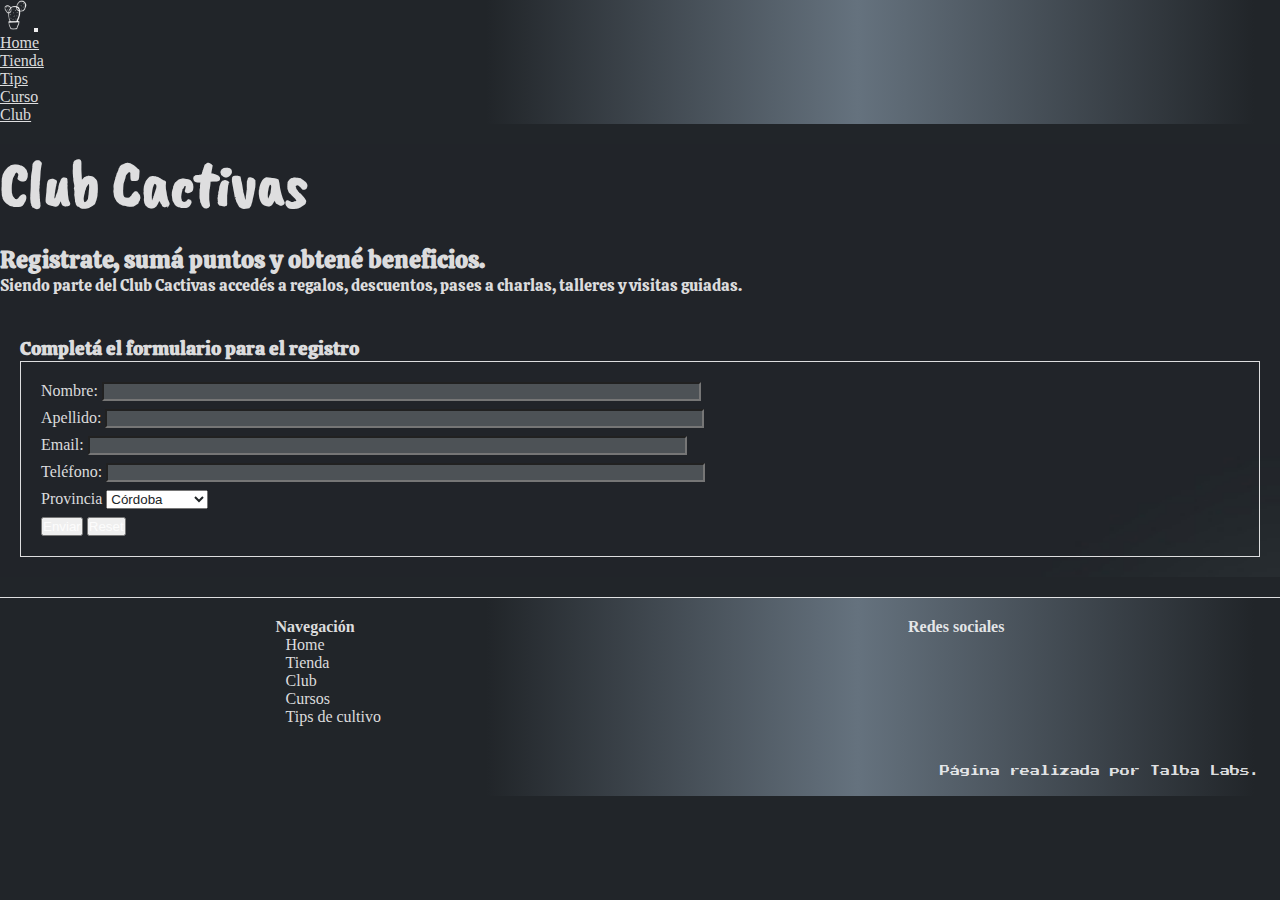
<file: pages/clubcactivas.html>
<!DOCTYPE html>
<html lang="es">
  <head>
    <meta charset="UTF-8" />
    <meta http-equiv="X-UA-Compatible" content="IE=edge" />
    <meta name="viewport" content="width=device-width, initial-scale=1.0" />
    <title>Club Cactivas</title>
    <meta
      name="description"
      content="Hacete miembro del Club Cactivas y accedé a un monton de beneficios"
    />
    <meta
      name="keywords"
      content="cactus, suculentas, promociones, regalo, giftcard, envios, argentina"
    />
    <link
      rel="stylesheet"
      href="https://cdnjs.cloudflare.com/ajax/libs/font-awesome/6.2.1/css/all.min.css"
      integrity="sha512-MV7K8+y+gLIBoVD59lQIYicR65iaqukzvf/nwasF0nqhPay5w/9lJmVM2hMDcnK1OnMGCdVK+iQrJ7lzPJQd1w=="
      crossorigin="anonymous"
      referrerpolicy="no-referrer"
    />
    <link
      href="https://cdn.jsdelivr.net/npm/bootstrap@5.2.3/dist/css/bootstrap.min.css"
      rel="stylesheet"
      integrity="sha384-rbsA2VBKQhggwzxH7pPCaAqO46MgnOM80zW1RWuH61DGLwZJEdK2Kadq2F9CUG65"
      crossorigin="anonymous"
    />
    <link rel="stylesheet" href="../estilos/estilo.css" />
    <link
      rel="shortcut icon"
      href="../imagenes/favicon.png"
      type="image/x-icon"
    />
  </head>
  <body>
    <!--   empieza navbar -->
    <nav
      class="navbar navbar-expand-lg navbar-dark bg-dark justify-content-between border-bottom px-3"
    >
      <a class="navbar-brand" href="../index.html"
        ><img src="../imagenes/logonav.jpg" width="30" height="30" alt="logo"
      /></a>
      <button
        class="navbar-toggler"
        type="button"
        data-bs-toggle="collapse"
        data-bs-target="#navbarNav"
        aria-controls="navbarNav"
        aria-expanded="false"
        aria-label="Toggle navigation"
      >
        <span class="navbar-toggler-icon"></span>
      </button>
      <div class="collapse navbar-collapse flex-grow-0" id="navbarNav">
        <ul class="navbar-nav">
          <li class="nav-item text-end">
            <a class="nav-link" href="../index.html">Home </a>
          </li>
          <li class="nav-item text-end">
            <a class="nav-link" href="./tienda.html">Tienda</a>
          </li>
          <li class="nav-item text-end">
            <a class="nav-link" href="./tips.html">Tips</a>
          </li>
          <li class="nav-item text-end">
            <a class="nav-link" href="./curso.html">Curso</a>
          </li>
          <li class="nav-item active text-end">
            <a class="nav-link" href="./clubcactivas.html">Club</a
            ><span class="sr-only"></span>
          </li>
        </ul>
      </div>
    </nav>
    <!-- cierra navbar -->
    <main>
      <div class="container clubbanner">
        <h1>Club Cactivas</h1>
        <h2>Registrate, sumá puntos y obtené beneficios.</h2>
        <p>
          Siendo parte del Club Cactivas accedés a regalos, descuentos, pases a
          charlas, talleres y visitas guiadas.
        </p>
      </div>
      <section class="container sec-formulario">
        <h3>Completá el formulario para el registro</h3>
        <form class="formulario-club">
          <div>
            <label for="nombre">Nombre:</label>
            <input type="text" id="nombre" required />
          </div>
          <div>
            <label for="apellido">Apellido:</label>
            <input type="text" id="apellido" required />
          </div>
          <div>
            <label for="email">Email:</label>
            <input type="email" id="email" required />
          </div>
          <div>
            <label for="cel">Teléfono:</label>
            <input type="tel" id="cel" required />
          </div>
          <div>
            <label for="prov">Provincia</label>
            <select name="" id="prov">
              <option value="">Córdoba</option>
              <option value="">Buenos Aires</option>
              <option value="">Mendoza</option>
              <option value="">Otra</option>
            </select>
          </div>
          <div>
            <button type="submit" class="btn btn-success">Enviar</button>
            <button type="reset" class="btn btn-danger">Reset</button>
          </div>
        </form>
      </section>
    </main>
    <footer>
      <div class="cont1">
        <div class="foot-nav">
          <h4>Navegación</h4>
          <ul class="list-nav">
            <li><a href="../index.html">Home</a></li>
            <li><a href="../pages/tienda.html">Tienda</a></li>
            <li><a href="../pages/clubcactivas.html">Club</a></li>
            <li><a href="../pages/curso.html">Cursos</a></li>
            <li><a href="../pages/tips.html">Tips de cultivo</a></li>
          </ul>
        </div>
        <div class="foot-redes">
          <h4>Redes sociales</h4>
          <ul class="list-redes">
            <li>
              <a href="https://www.facebook.com/cactivas" target="_blank">
                <i class="fa-brands fa-facebook"></i
              ></a>
            </li>
            <li>
              <a href="https://www.instagram.com/cactivas" target="_blank">
                <i class="fa-brands fa-instagram"></i>
              </a>
            </li>
            <li>
              <a href="https://cactivas.blogspot.com/" target="_blank">
                <i class="fa-brands fa-blogger"></i>
              </a>
            </li>
            <li>
              <a
                href="https://wa.me/+543571573266?text=Te%20comunicaste%20con%20Cactivas.%20%C2%BFEn%20qu%C3%A9%20podemos%20ayudarte?"
              >
                <i class="fa-brands fa-whatsapp"></i>
              </a>
            </li>
          </ul>
        </div>
      </div>
      <div class="foot-firma">
        <p>
          Página realizada por
          <a href="https://talbalabs.com.ar/" target="_blank">Talba Labs</a>.
        </p>
      </div>
    </footer>

    <script
      src="https://cdn.jsdelivr.net/npm/bootstrap@5.2.3/dist/js/bootstrap.bundle.min.js"
      integrity="sha384-kenU1KFdBIe4zVF0s0G1M5b4hcpxyD9F7jL+jjXkk+Q2h455rYXK/7HAuoJl+0I4"
      crossorigin="anonymous"
    ></script>
  </body>
</html>
</file>
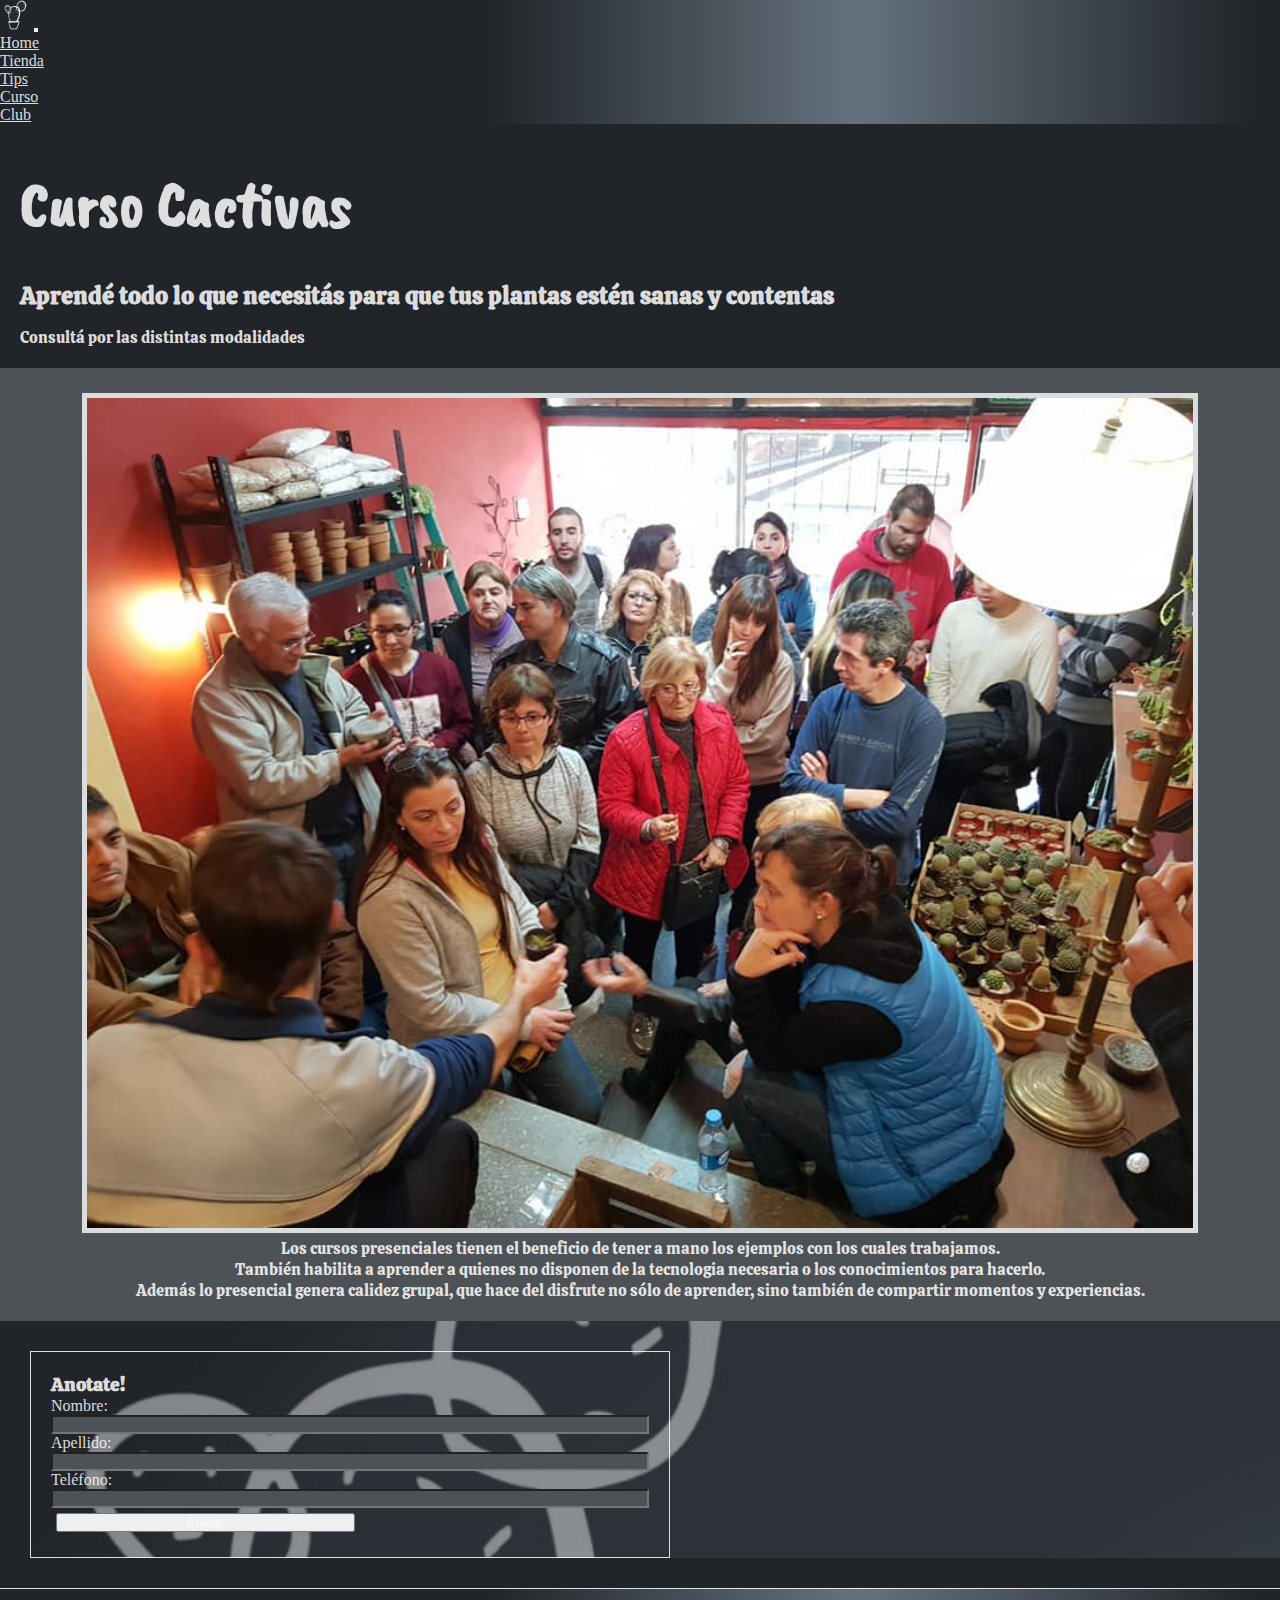
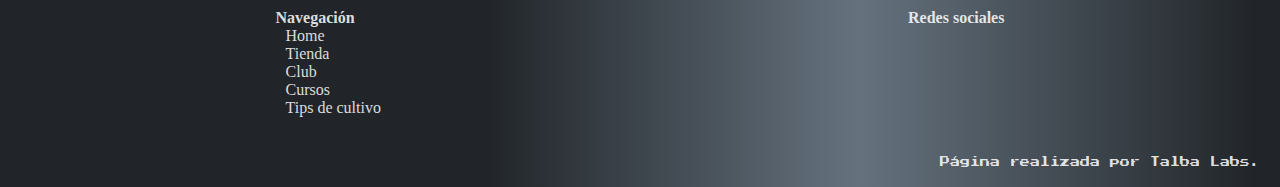
<file: pages/curso.html>
<!DOCTYPE html>
<html lang="es">
  <head>
    <meta charset="UTF-8" />
    <meta http-equiv="X-UA-Compatible" content="IE=edge" />
    <meta name="viewport" content="width=device-width, initial-scale=1.0" />
    <title>Curso Cactivas</title>
    <meta
      name="description"
      content="Si querés saber más sobre los cuidados de tus cactus no te pierdas este curso!"
    />
    <meta
      name="keywords"
      content="curso, cactus, suculentas, plagas, enfermedades, sustrato, trasplante"
    />
    <link
      rel="stylesheet"
      href="https://cdnjs.cloudflare.com/ajax/libs/font-awesome/6.2.1/css/all.min.css"
      integrity="sha512-MV7K8+y+gLIBoVD59lQIYicR65iaqukzvf/nwasF0nqhPay5w/9lJmVM2hMDcnK1OnMGCdVK+iQrJ7lzPJQd1w=="
      crossorigin="anonymous"
      referrerpolicy="no-referrer"
    />
    <link
      href="https://cdn.jsdelivr.net/npm/bootstrap@5.2.3/dist/css/bootstrap.min.css"
      rel="stylesheet"
      integrity="sha384-rbsA2VBKQhggwzxH7pPCaAqO46MgnOM80zW1RWuH61DGLwZJEdK2Kadq2F9CUG65"
      crossorigin="anonymous"
    />
    <link rel="stylesheet" href="../estilos/estilo.css" />
    <link
      rel="shortcut icon"
      href="../imagenes/favicon.png"
      type="image/x-icon"
    />
  </head>
  <body>
    <!--   empieza navbar -->
    <nav
      class="navbar navbar-expand-lg navbar-dark bg-dark justify-content-between border-bottom px-3"
    >
      <a class="navbar-brand" href="../index.html"
        ><img src="../imagenes/logonav.jpg" width="30" height="30" alt="logo"
      /></a>
      <button
        class="navbar-toggler"
        type="button"
        data-bs-toggle="collapse"
        data-bs-target="#navbarNav"
        aria-controls="navbarNav"
        aria-expanded="false"
        aria-label="Toggle navigation"
      >
        <span class="navbar-toggler-icon"></span>
      </button>
      <div class="collapse navbar-collapse flex-grow-0" id="navbarNav">
        <ul class="navbar-nav">
          <li class="nav-item text-end">
            <a class="nav-link" href="../index.html">Home </a>
          </li>
          <li class="nav-item text-end">
            <a class="nav-link" href="./tienda.html">Tienda</a>
          </li>
          <li class="nav-item text-end">
            <a class="nav-link" href="./tips.html">Tips</a>
          </li>
          <li class="nav-item active text-end">
            <a class="nav-link" href="./curso.html">Curso</a
            ><span class="sr-only"></span>
          </li>
          <li class="nav-item text-end">
            <a class="nav-link" href="./clubcactivas.html">Club</a>
          </li>
        </ul>
      </div>
    </nav>
    <!-- cierra navbar -->
    <main>
      <div class="cartel-curso">
        <h1>Curso Cactivas</h1>
        <h2>
          Aprendé todo lo que necesitás para que tus plantas estén sanas y
          contentas
        </h2>
        <p>Consultá por las distintas modalidades</p>
      </div>
      <section class="card-curso container">
        <img src="../imagenes/foto-curso.jpg" alt="foto en el curso cactivas" />
        <p>
          Los cursos presenciales tienen el beneficio de tener a mano los
          ejemplos con los cuales trabajamos.
        </p>
        <p>
          También habilita a aprender a quienes no disponen de la tecnologia
          necesaria o los conocimientos para hacerlo.
        </p>
        <p>
          Además lo presencial genera calidez grupal, que hace del disfrute no
          sólo de aprender, sino también de compartir momentos y experiencias.
        </p>
      </section>
      <div>
        <form class="pedidos" action="">
          <h3>Anotate!</h3>
          <label for="nombre">Nombre:</label><input type="text" id="nombre" />
          <label for="apellido">Apellido:</label
          ><input type="text" id="apellido" /> <label for="tel">Teléfono:</label
          ><input type="tel" id="tel" />
          <button type="submit" class="btn btn-success boton">Enviar</button>
        </form>
      </div>
    </main>
    <footer>
      <div class="cont1">
        <div class="foot-nav">
          <h4>Navegación</h4>
          <ul class="list-nav">
            <li><a href="../index.html">Home</a></li>
            <li><a href="../pages/tienda.html">Tienda</a></li>
            <li><a href="../pages/clubcactivas.html">Club</a></li>
            <li><a href="../pages/curso.html">Cursos</a></li>
            <li><a href="../pages/tips.html">Tips de cultivo</a></li>
          </ul>
        </div>
        <div class="foot-redes">
          <h4>Redes sociales</h4>
          <ul class="list-redes">
            <li>
              <a href="https://www.facebook.com/cactivas" target="_blank">
                <i class="fa-brands fa-facebook"></i
              ></a>
            </li>
            <li>
              <a href="https://www.instagram.com/cactivas" target="_blank">
                <i class="fa-brands fa-instagram"></i>
              </a>
            </li>
            <li>
              <a href="https://cactivas.blogspot.com/" target="_blank">
                <i class="fa-brands fa-blogger"></i>
              </a>
            </li>
            <li>
              <a
                href="https://wa.me/+543571573266?text=Te%20comunicaste%20con%20Cactivas.%20%C2%BFEn%20qu%C3%A9%20podemos%20ayudarte?"
              >
                <i class="fa-brands fa-whatsapp"></i>
              </a>
            </li>
          </ul>
        </div>
      </div>
      <div class="foot-firma">
        <p>
          Página realizada por
          <a href="https://talbalabs.com.ar/" target="_blank">Talba Labs</a>.
        </p>
      </div>
    </footer>

    <script
      src="https://cdn.jsdelivr.net/npm/bootstrap@5.2.3/dist/js/bootstrap.bundle.min.js"
      integrity="sha384-kenU1KFdBIe4zVF0s0G1M5b4hcpxyD9F7jL+jjXkk+Q2h455rYXK/7HAuoJl+0I4"
      crossorigin="anonymous"
    ></script>
  </body>
</html>
</file>
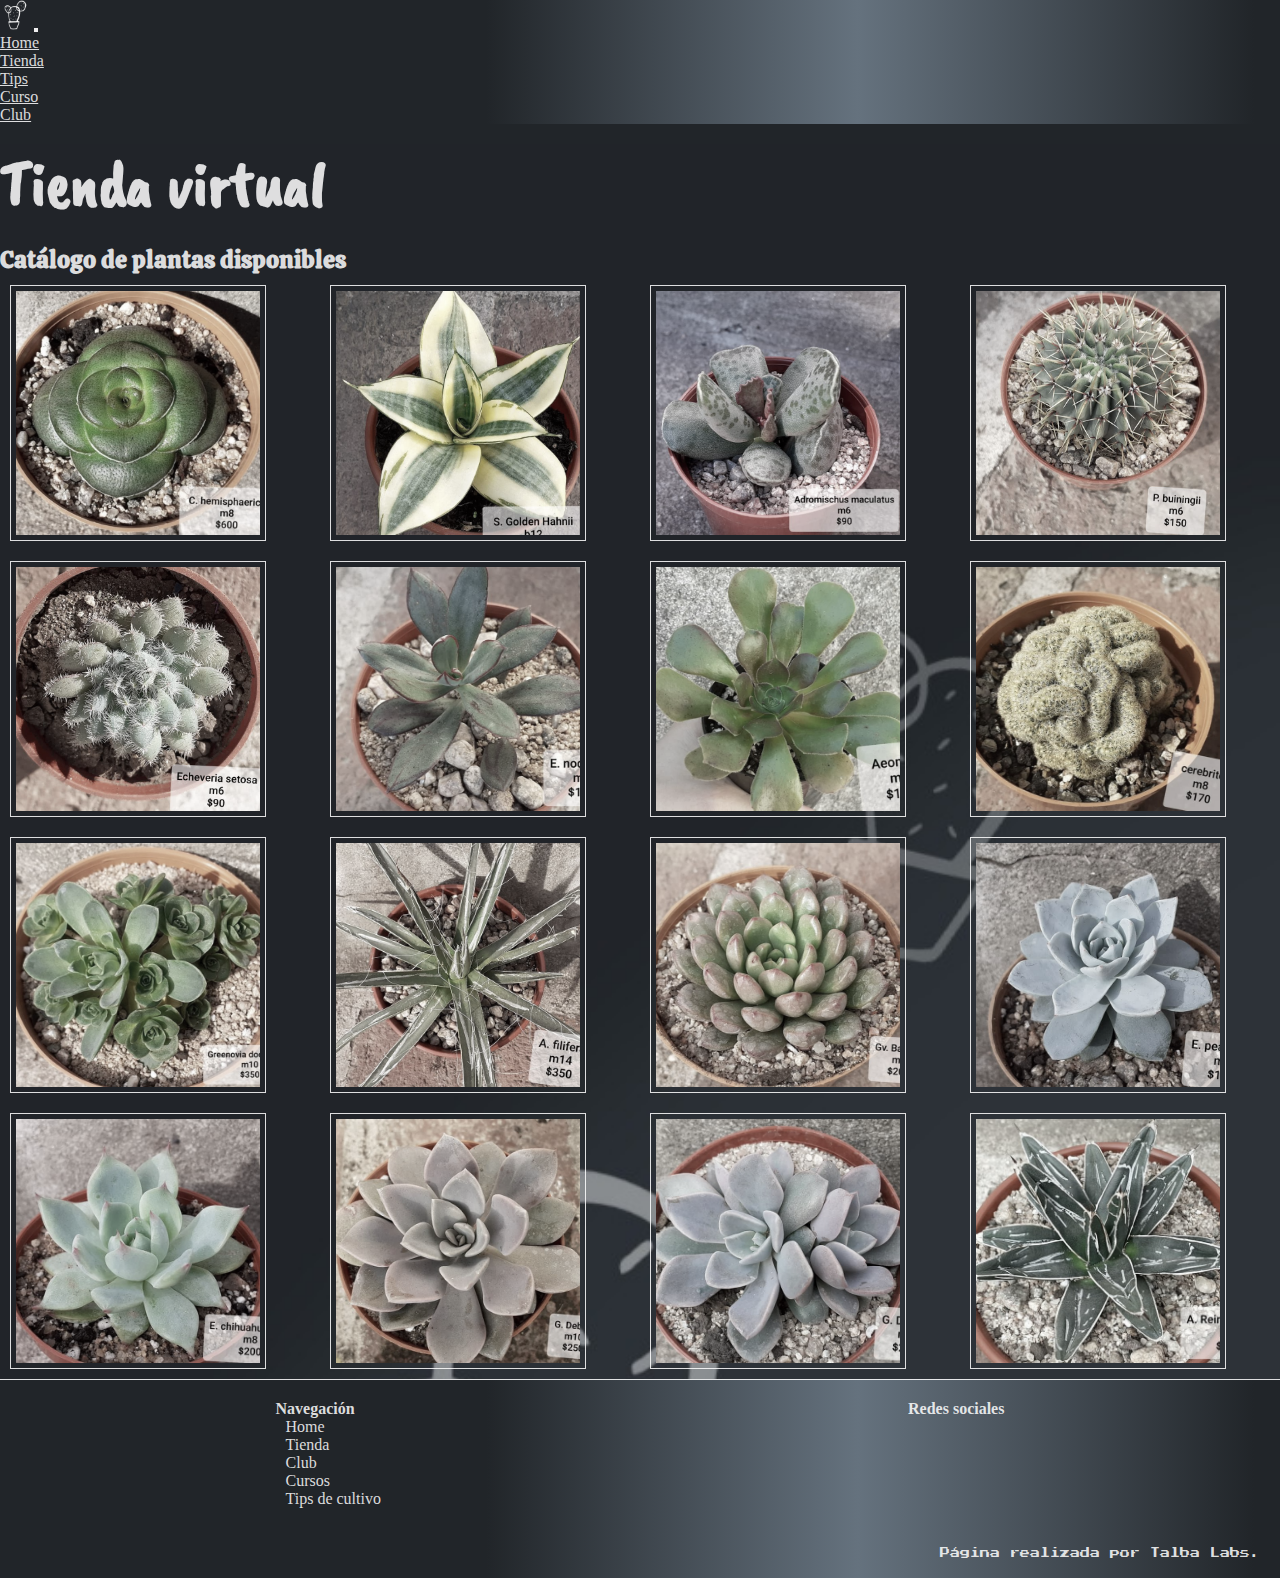
<file: pages/tienda.html>
<!DOCTYPE html>
<html lang="es">
<head>
    <meta charset="UTF-8">
    <meta http-equiv="X-UA-Compatible" content="IE=edge">
    <meta name="viewport" content="width=device-width, initial-scale=1.0">
    <title>Cactivas - Tienda</title>
    <meta name="description" content="Tienda virtual - Envíos a todo el país">
    <meta name="keywords" content="cactivas, cactus, suculentas, envios, argentina, promociones">
    <link rel="stylesheet" href="https://cdnjs.cloudflare.com/ajax/libs/font-awesome/6.2.1/css/all.min.css" integrity="sha512-MV7K8+y+gLIBoVD59lQIYicR65iaqukzvf/nwasF0nqhPay5w/9lJmVM2hMDcnK1OnMGCdVK+iQrJ7lzPJQd1w==" crossorigin="anonymous" referrerpolicy="no-referrer"/>
    <link href="https://cdn.jsdelivr.net/npm/bootstrap@5.2.3/dist/css/bootstrap.min.css" rel="stylesheet" integrity="sha384-rbsA2VBKQhggwzxH7pPCaAqO46MgnOM80zW1RWuH61DGLwZJEdK2Kadq2F9CUG65" crossorigin="anonymous">
    <link rel="stylesheet" href="../estilos/estilo.css">
    <link rel="shortcut icon" href="../imagenes/favicon.png" type="image/x-icon">
</head>
<body>
    <!--   empieza navbar -->
    <nav class="navbar navbar-expand-lg navbar-dark bg-dark justify-content-between border-bottom px-3">
        <a class="navbar-brand" href="../index.html"><img src="../imagenes/logonav.jpg" width="30" height="30" alt="logo"></a>
        <button class="navbar-toggler" type="button" data-bs-toggle="collapse" data-bs-target="#navbarNav" aria-controls="navbarNav" aria-expanded="false" aria-label="Toggle navigation">
            <span class="navbar-toggler-icon"></span>
        </button>
        <div class="collapse navbar-collapse flex-grow-0" id="navbarNav">
            <ul class="navbar-nav">
                <li class="nav-item  text-end">
                    <a class="nav-link" href="../index.html">Home 
                    </a>
                </li>
                <li class="nav-item active text-end">
                    <a class="nav-link" href="./tienda.html">Tienda</a><span class="sr-only"></span>
                </li>
                <li class="nav-item text-end">
                    <a class="nav-link" href="./tips.html">Tips</a>
                </li>
                <li class="nav-item text-end">
                    <a class="nav-link" href="./curso.html">Curso</a>
                </li>
                <li class="nav-item text-end">
                    <a class="nav-link" href="./clubcactivas.html">Club</a>
                </li>
            </ul>
        </div>
    </nav>
<!-- cierra navbar --> 
    <main>
        <div class="container">
            <h1>Tienda virtual</h1>
            <h2>Catálogo de plantas disponibles</h2>
        </div>
        <div class="catalogo container">
            <img src="../imagenes/catalogo/cat1.jpg" alt="crassula hemisphaerica" class="item item1"></img>
            <img src="../imagenes/catalogo/cat2.jpg" alt="sanseveria hanni" class="item item2"></img>
            <img src="../imagenes/catalogo/cat3.jpg" alt="adromischus maculatus" class="item item3"></img>
            <img src="../imagenes/catalogo/cat4.jpg" alt="parodia buiningii" class="item item4"></img>
            <img src="../imagenes/catalogo/cat5.jpg" alt="echeveria setosa" class="item item5"></img>
            <img src="../imagenes/catalogo/cat6.jpg" alt="echeveria nodulosa" class="item item6"></img>
            <img src="../imagenes/catalogo/cat7.jpg" alt="aeonium" class="item item7"></img>
            <img src="../imagenes/catalogo/cat8.jpg" alt="cerebrito" class="item item8"></img>
            <img src="../imagenes/catalogo/cat9.jpg" alt="greenovia" class="item item9"></img>
            <img src="../imagenes/catalogo/cat10.jpg" alt="agave filifera" class="item item10"></img>
            <img src="../imagenes/catalogo/cat11.jpg" alt="gv bashfull" class="item item11"></img>
            <img src="../imagenes/catalogo/cat12.jpg" alt="peacocky" class="item item12"></img>
            <img src="../imagenes/catalogo/cat13.jpg" alt="chihuahuaensis" class="item item13"></img>
            <img src="../imagenes/catalogo/cat14.jpg" alt="echeveria debbie" class="item item14"></img>
            <img src="../imagenes/catalogo/cat15.jpg" alt="echeveria debbie" class="item item15"></img>
            <img src="../imagenes/catalogo/cat16.jpg" alt="agave reina victoria" class="item item16"></img>
        </div>
        
        
    </main>
    <footer>
        <div class="cont1">
            <div class="foot-nav">
                <h4>Navegación</h4>
                <ul class="list-nav">
                    <li><a href="../index.html">Home</a></li>
                    <li><a href="../pages/tienda.html">Tienda</a></li>
                    <li><a href="../pages/clubcactivas.html">Club</a></li>
                    <li><a href="../pages/curso.html">Cursos</a></li>
                    <li><a href="../pages/tips.html">Tips de cultivo</a></li>
                </ul>
            </div>
            <div class="foot-redes">
                <h4>Redes sociales</h4>
                <ul class="list-redes">
                    <li><a href="https://www.facebook.com/cactivas" target="_blank">
                        <i class="fa-brands fa-facebook"></i></a>
                    </li>
                    <li>
                        <a href="https://www.instagram.com/cactivas" target="_blank">
                            <i class="fa-brands fa-instagram" ></i>
                        </a>
                    </li>
                    <li>
                        <a href="https://cactivas.blogspot.com/" target="_blank">
                            <i class="fa-brands fa-blogger"></i>
                        </a>
                    </li>
                    <li>
                        <a href="https://wa.me/+543571573266?text=Te%20comunicaste%20con%20Cactivas.%20%C2%BFEn%20qu%C3%A9%20podemos%20ayudarte?">
                            <i class="fa-brands fa-whatsapp"></i>
                        </a>
                    </li>
                </ul>
            </div>
        </div>
        <div class="foot-firma">
            <p>Página realizada por <a href="https://talbalabs.com.ar/" target="_blank">Talba Labs</a>.</p>
        </div>
    </footer>




    <script src="https://cdn.jsdelivr.net/npm/bootstrap@5.2.3/dist/js/bootstrap.bundle.min.js" integrity="sha384-kenU1KFdBIe4zVF0s0G1M5b4hcpxyD9F7jL+jjXkk+Q2h455rYXK/7HAuoJl+0I4" crossorigin="anonymous"></script>
</body>
</html>
</file>
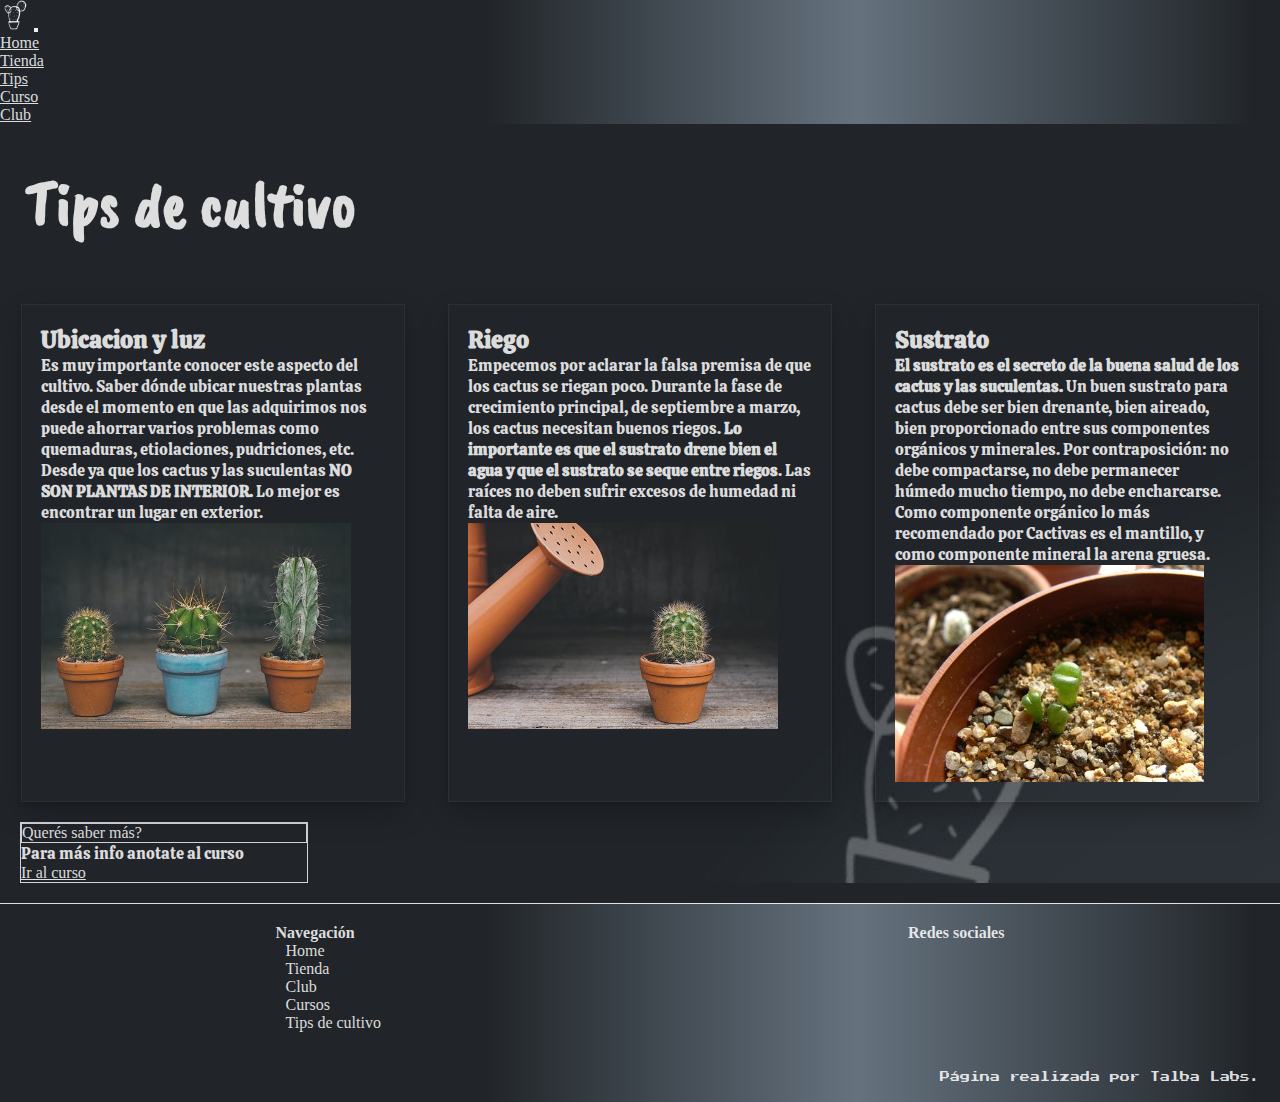
<file: pages/tips.html>
<!DOCTYPE html>
<html lang="es">
  <head>
    <meta charset="UTF-8" />
    <meta http-equiv="X-UA-Compatible" content="IE=edge" />
    <meta name="viewport" content="width=device-width, initial-scale=1.0" />
    <title>Cactivas - Tips de cultivo</title>
    <meta
      name="description"
      content="Algunos tips útiles para el cuidado de tus cactus y suculentas"
    />
    <meta
      name="keywords"
      content="cultivo, cactus, suculentas, riego, luz, sustrato"
    />
    <link
      rel="stylesheet"
      href="https://cdnjs.cloudflare.com/ajax/libs/font-awesome/6.2.1/css/all.min.css"
      integrity="sha512-MV7K8+y+gLIBoVD59lQIYicR65iaqukzvf/nwasF0nqhPay5w/9lJmVM2hMDcnK1OnMGCdVK+iQrJ7lzPJQd1w=="
      crossorigin="anonymous"
      referrerpolicy="no-referrer"
    />
    <link
      href="https://cdn.jsdelivr.net/npm/bootstrap@5.2.3/dist/css/bootstrap.min.css"
      rel="stylesheet"
      integrity="sha384-rbsA2VBKQhggwzxH7pPCaAqO46MgnOM80zW1RWuH61DGLwZJEdK2Kadq2F9CUG65"
      crossorigin="anonymous"
    />
    <link rel="stylesheet" href="../estilos/estilo.css" />
    <link
      rel="shortcut icon"
      href="../imagenes/favicon.png"
      type="image/x-icon"
    />
  </head>
  <body>
    <!--   empieza navbar -->
    <nav
      class="navbar navbar-expand-lg navbar-dark bg-dark justify-content-between border-bottom px-3"
    >
      <a class="navbar-brand" href="../index.html"
        ><img src="../imagenes/logonav.jpg" width="30" height="30" alt="logo"
      /></a>
      <button
        class="navbar-toggler"
        type="button"
        data-bs-toggle="collapse"
        data-bs-target="#navbarNav"
        aria-controls="navbarNav"
        aria-expanded="false"
        aria-label="Toggle navigation"
      >
        <span class="navbar-toggler-icon"></span>
      </button>
      <div class="collapse navbar-collapse flex-grow-0" id="navbarNav">
        <ul class="navbar-nav">
          <li class="nav-item text-end">
            <a class="nav-link" href="../index.html">Home </a>
          </li>
          <li class="nav-item text-end">
            <a class="nav-link" href="./tienda.html">Tienda</a>
          </li>
          <li class="nav-item active text-end">
            <a class="nav-link" href="./tips.html">Tips</a
            ><span class="sr-only"></span>
          </li>
          <li class="nav-item text-end">
            <a class="nav-link" href="./curso.html">Curso</a>
          </li>
          <li class="nav-item text-end">
            <a class="nav-link" href="./clubcactivas.html">Club</a>
          </li>
        </ul>
      </div>
    </nav>
    <!-- cierra navbar -->
    <main>
      <h1 id="titheader">Tips de cultivo</h1>
      <section class="tips">
        <div class="tarjetas">
          <h2>Ubicacion y luz</h2>
          <p>
            Es muy importante conocer este aspecto del cultivo. Saber dónde
            ubicar nuestras plantas desde el momento en que las adquirimos nos
            puede ahorrar varios problemas como quemaduras, etiolaciones,
            pudriciones, etc.
          </p>
          <p>
            Desde ya que los cactus y las suculentas
            <strong>NO SON PLANTAS DE INTERIOR.</strong> Lo mejor es encontrar
            un lugar en exterior.
          </p>
          <img
            src="../imagenes/cactusUbicacion.jpg"
            alt="cactus ubicados a la luz"
          />
        </div>
        <div class="tarjetas">
          <h2>Riego</h2>
          <p>
            Empecemos por aclarar la falsa premisa de que los cactus se riegan
            poco. Durante la fase de crecimiento principal, de septiembre a
            marzo, los cactus necesitan buenos riegos.
            <strong
              >Lo importante es que el sustrato drene bien el agua y que el
              sustrato se seque entre riegos</strong
            >. Las raíces no deben sufrir excesos de humedad ni falta de aire.
          </p>
          <img
            src="../imagenes/riegoCactus.jpg"
            alt="foto de cactus y regadera"
          />
        </div>
        <div class="tarjetas">
          <h2>Sustrato</h2>
          <p>
            <strong
              >El sustrato es el secreto de la buena salud de los cactus y las
              suculentas.</strong
            >
            Un buen sustrato para cactus debe ser bien drenante, bien aireado,
            bien proporcionado entre sus componentes orgánicos y minerales. Por
            contraposición: no debe compactarse, no debe permanecer húmedo mucho
            tiempo, no debe encharcarse. Como componente orgánico lo más
            recomendado por Cactivas es el mantillo, y como componente mineral
            la arena gruesa.
          </p>
          <img src="../imagenes/cactusSoil.jpg" alt="sustrato para cactus" />
        </div>
      </section>
      <div class="banner-curso">
        <div class="card text-bg-dark tarj-curso" style="max-width: 18rem">
          <div class="card-header tarj-curso">Querés saber más?</div>
          <div class="card-body">
            <p class="card-text">Para más info anotate al curso</p>
            <a href="../pages/curso.html" class="btn btn-secondary"
              >Ir al curso</a
            >
          </div>
        </div>
      </div>
    </main>
    <footer>
      <div class="cont1">
        <div class="foot-nav">
          <h4>Navegación</h4>
          <ul class="list-nav">
            <li><a href="../index.html">Home</a></li>
            <li><a href="../pages/tienda.html">Tienda</a></li>
            <li><a href="../pages/clubcactivas.html">Club</a></li>
            <li><a href="../pages/curso.html">Cursos</a></li>
            <li><a href="../pages/tips.html">Tips de cultivo</a></li>
          </ul>
        </div>
        <div class="foot-redes">
          <h4>Redes sociales</h4>
          <ul class="list-redes">
            <li>
              <a href="https://www.facebook.com/cactivas" target="_blank">
                <i class="fa-brands fa-facebook"></i
              ></a>
            </li>
            <li>
              <a href="https://www.instagram.com/cactivas" target="_blank">
                <i class="fa-brands fa-instagram"></i>
              </a>
            </li>
            <li>
              <a href="https://cactivas.blogspot.com/" target="_blank">
                <i class="fa-brands fa-blogger"></i>
              </a>
            </li>
            <li>
              <a
                href="https://wa.me/+543571573266?text=Te%20comunicaste%20con%20Cactivas.%20%C2%BFEn%20qu%C3%A9%20podemos%20ayudarte?"
              >
                <i class="fa-brands fa-whatsapp"></i>
              </a>
            </li>
          </ul>
        </div>
      </div>
      <div class="foot-firma">
        <p>
          Página realizada por
          <a href="https://talbalabs.com.ar/" target="_blank">Talba Labs</a>.
        </p>
      </div>
    </footer>

    <script
      src="https://cdn.jsdelivr.net/npm/bootstrap@5.2.3/dist/js/bootstrap.bundle.min.js"
      integrity="sha384-kenU1KFdBIe4zVF0s0G1M5b4hcpxyD9F7jL+jjXkk+Q2h455rYXK/7HAuoJl+0I4"
      crossorigin="anonymous"
    ></script>
  </body>
</html>
</file>
<file: estilos/estilo.css>
@import url("https://fonts.googleapis.com/css2?family=Caveat+Brush&display=swap");
@import url("https://fonts.googleapis.com/css2?family=Calistoga&display=swap");
@import url("https://fonts.googleapis.com/css2?family=Press+Start+2P&display=swap");
* {
  margin: 0;
  padding: 0;
  box-sizing: border-box;
  color: rgba(255, 255, 255, 0.85);
}
*::-moz-selection {
  background-color: antiquewhite;
  color: black;
}
*::selection {
  background-color: antiquewhite;
  color: black;
}

main {
  background-image: url(../imagenes/fondo.jpg);
  background-size: 100%;
  background-repeat: no-repeat;
  -o-object-fit: cover;
     object-fit: cover;
}

.navbar {
  background: rgb(33, 37, 41);
  background: linear-gradient(90deg, rgb(33, 37, 41) 38%, rgb(101, 114, 126) 67%, rgb(33, 37, 41) 98%);
}

h1 {
  font-family: "Caveat Brush", cursive;
  margin-block: 20px;
  font-size: 4em;
}

h2, h3, p {
  font-family: "Calistoga", cursive;
}

.banner-bienvenida {
  padding: 20px;
}
.banner-bienvenida p a {
  color: rgb(211, 174, 174);
}
.banner-bienvenida p a:hover {
  color: azure;
}

.charla {
  display: flex;
  flex-direction: row-reverse;
  gap: 2rem;
  align-items: center;
  padding: 20px;
}
.charla .charla-img {
  width: 50%;
  padding: 5px;
  background-color: rgba(255, 255, 255, 0.8);
}

.tienda {
  display: flex;
  justify-content: space-around;
  padding: 20px;
  align-items: center;
}
.tienda .bannertienda p a {
  color: rgb(211, 174, 174);
}
.tienda .bannertienda p a:hover {
  color: azure;
}
.tienda img {
  width: 50%;
  padding: 5px;
  background-color: rgba(255, 255, 255, 0.8);
}

.subir {
  position: fixed;
  right: 10px;
  bottom: 10px;
  z-index: 1;
  opacity: 0.5;
}

.club {
  margin: 20px;
  display: flex;
  flex-direction: column;
  justify-content: center;
  align-items: center;
  text-align: center;
  background-color: #4D5256;
  padding: 5px;
}
.club p {
  background-color: #4D5256;
}
.club a {
  color: rgb(211, 174, 174);
  background-color: #4D5256;
}
.club a:hover {
  color: azure;
}

.alert {
  margin-bottom: 20px;
}
.alert a {
  background-color: #fff3cd;
}

.mision {
  padding: 20px;
  margin: 20px;
  background-color: #4D5256;
}
.mision h3 {
  text-align: center;
  background-color: #4D5256;
}
.mision p {
  background-color: #4D5256;
}
.mision em {
  background-color: #4D5256;
}
.mision strong {
  background-color: #4D5256;
}
.mision a {
  color: rgb(211, 174, 174);
  background-color: #4D5256;
}
.mision a:hover {
  color: azure;
}

.carrusel {
  padding: 20px;
}

.barraslides {
  background-color: rgba(0, 0, 0, 0);
}

#top5 {
  margin-top: 20px;
  margin-left: 20px;
}

@media screen and (max-width: 480px) {
  .charla {
    flex-direction: column;
  }
  .charla .charla-img {
    width: 90%;
  }
  .tienda {
    flex-direction: column;
  }
  .tienda img {
    width: 90%;
  }
}
footer {
  display: flex;
  flex-direction: column;
  border-top: solid 1px rgba(255, 255, 255, 0.85);
  background: rgb(33, 37, 41);
  background: linear-gradient(90deg, rgb(33, 37, 41) 38%, rgb(101, 114, 126) 67%, rgb(33, 37, 41) 98%);
}
footer .cont1 {
  display: flex;
  flex-direction: row;
  justify-content: space-around;
  margin: 20px;
  gap: 1em;
}
footer .cont1 .foot-nav .list-nav {
  list-style: none;
  padding-left: 10px;
}
footer .cont1 .foot-nav .list-nav li a {
  color: rgba(255, 255, 255, 0.85);
  text-decoration: none;
}
footer .cont1 .foot-nav .list-nav li a:hover {
  color: rgb(211, 174, 174);
}
footer .cont1 .foot-redes {
  display: flex;
  flex-direction: column;
}
footer .cont1 .foot-redes .list-redes {
  display: flex;
  flex-direction: row;
  justify-content: space-around;
  list-style: none;
  padding-left: 0;
}
footer .cont1 .foot-redes .list-redes li a {
  color: rgba(255, 255, 255, 0.85);
  text-decoration: none;
  font-size: 2em;
  letter-spacing: 1em;
}
footer .cont1 .foot-redes .list-redes li a:hover {
  color: rgb(211, 174, 174);
}
footer .foot-firma {
  text-align: end;
}
footer .foot-firma p {
  font-family: "Press Start 2P", cursive;
  margin: 20px;
  font-size: x-small;
}
footer .foot-firma p a {
  text-decoration: none;
  color: rgba(255, 255, 255, 0.85);
}
footer .foot-firma p a:hover {
  color: rgb(211, 174, 174);
}

body {
  background-color: #212529;
}

#titheader {
  margin-left: 5px;
  padding: 20px;
}

.tips {
  display: flex;
  justify-content: space-around;
}
.tips .tarjetas {
  width: 30%;
  margin-block: 20px;
  padding: 20px;
  display: flex;
  flex-direction: column;
  box-shadow: rgba(0, 0, 0, 0.2) 0px 12px 28px 0px, rgba(0, 0, 0, 0.1) 0px 2px 4px 0px, rgba(255, 255, 255, 0.05) 0px 0px 0px 1px inset;
}
.tips .tarjetas img {
  width: 90%;
}

.banner-curso {
  margin-left: 20px;
  margin-bottom: 20px;
}
.banner-curso .tarj-curso {
  border: solid 1px rgba(255, 255, 255, 0.8);
}

@media screen and (max-width: 768px) {
  .tips {
    flex-direction: column;
    align-items: center;
  }
  .tips .tarjetas {
    width: 90%;
    justify-content: center;
    align-items: center;
  }
}
body {
  background-color: #212529;
}

#titheader {
  margin-left: 5px;
  padding: 20px;
}

.tips {
  display: flex;
  justify-content: space-around;
}
.tips .tarjetas {
  width: 30%;
  margin-block: 20px;
  padding: 20px;
  display: flex;
  flex-direction: column;
  box-shadow: rgba(0, 0, 0, 0.2) 0px 12px 28px 0px, rgba(0, 0, 0, 0.1) 0px 2px 4px 0px, rgba(255, 255, 255, 0.05) 0px 0px 0px 1px inset;
}
.tips .tarjetas img {
  width: 90%;
}

.banner-curso {
  margin-left: 20px;
  margin-bottom: 20px;
}
.banner-curso .tarj-curso {
  border: solid 1px rgba(255, 255, 255, 0.8);
}

@media screen and (max-width: 768px) {
  .tips {
    flex-direction: column;
    align-items: center;
  }
  .tips .tarjetas {
    width: 90%;
    justify-content: center;
    align-items: center;
  }
}
.cartel-curso {
  display: flex;
  flex-direction: column;
  padding: 20px;
  gap: 1rem;
}

.card-curso {
  display: flex;
  flex-direction: column;
  width: 100%;
  padding: 20px;
  text-align: justify;
  align-items: center;
  background-color: #4D5256;
}
.card-curso p {
  background-color: #4D5256;
}
.card-curso img {
  width: 90%;
  padding: 5px;
  background-color: rgba(255, 255, 255, 0.8);
  margin: 5px;
}

.pedidos {
  display: flex;
  flex-direction: column;
  width: 50%;
  border: solid 1px rgba(255, 255, 255, 0.85);
  padding: 20px;
  margin: 30px;
}
.pedidos input {
  background-color: #4D5256;
}
.pedidos .boton {
  width: 50%;
  margin: 5px;
}

@media screen and (max-width: 480px) {
  .pedidos {
    width: 80%;
  }
}
.sec-formulario {
  margin-block: 20px;
  padding: 20px;
}
.sec-formulario .formulario-club {
  padding: 20px;
  border: solid 1px rgba(255, 255, 255, 0.85);
  display: flex;
  flex-direction: column;
  gap: 0.5em;
}
.sec-formulario .formulario-club select {
  color: #212527;
}
.sec-formulario .formulario-club select option {
  color: #212527;
}
.sec-formulario .formulario-club input {
  background-color: #4D5256;
  width: 50%;
}

.catalogo {
  display: grid;
  grid-template-columns: repeat(4, 1fr);
  grid-template-rows: repeat(4, 1fr);
  grid-template-areas: "item1 item2 item3 item4" "item5 item6 item7 item8" "item9 item10 item11 item12" "item13 item14 item15 item16";
}
.catalogo .item {
  border: solid 1px rgba(255, 255, 255, 0.85);
  padding: 5px;
  width: 80%;
  margin: 10px;
  filter: grayscale(60%);
}
.catalogo .item:hover {
  transform: scale(1.1);
  filter: grayscale(0%);
}
.catalogo .item1 {
  grid-area: item1;
}
.catalogo .item2 {
  grid-area: item2;
}
.catalogo .item3 {
  grid-area: item3;
}
.catalogo .item4 {
  grid-area: item4;
}
.catalogo .item5 {
  grid-area: item5;
}
.catalogo .item6 {
  grid-area: item6;
}
.catalogo .item7 {
  grid-area: item7;
}
.catalogo .item8 {
  grid-area: item8;
}
.catalogo .item9 {
  grid-area: item9;
}
.catalogo .item10 {
  grid-area: item10;
}
.catalogo .item11 {
  grid-area: item11;
}
.catalogo .item12 {
  grid-area: item12;
}
.catalogo .item13 {
  grid-area: item13;
}
.catalogo .item14 {
  grid-area: item14;
}
.catalogo .item15 {
  grid-area: item15;
}
.catalogo .item16 {
  grid-area: item16;
}

@media screen and (max-width: 768px) {
  .catalogo {
    display: grid;
    grid-template-columns: repeat(2, 1fr);
    grid-template-rows: repeat(8, 1fr);
    grid-template-areas: "item1 item2" "item3 item4" "item5 item6" "item7 item8" "item9 item10" "item11 item12" "item13 item14" "item15 item16";
  }
}
@media screen and (max-width: 480px) {
  .catalogo {
    display: grid;
    grid-template-columns: 1fr;
    grid-template-rows: repeat(16, 1fr);
    grid-template-areas: "item1" "item2" "item3" "item4" "item5" "item6" "item7" "item8" "item9" "item10" "item11" "item12" "item13" "item14" "item15" "item16";
  }
}/*# sourceMappingURL=estilo.css.map */
</file>
